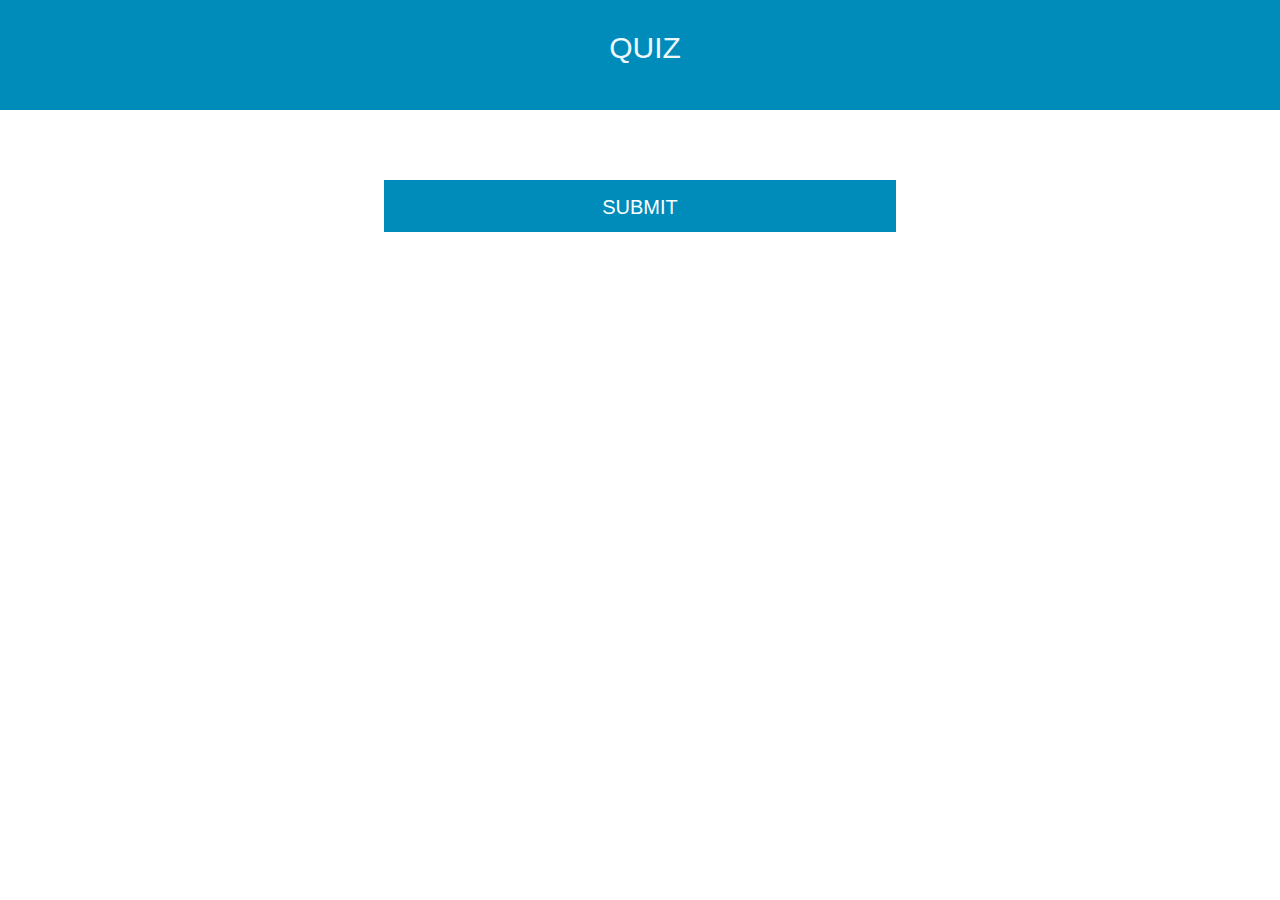
<file: src/main/resources/static/quiz.html>
<!DOCTYPE html>
<html lang="en">
<head>
    <meta charset="UTF-8">
    <meta http-equiv="X-UA-Compatible" content="IE=edge">
    <meta name="viewport" content="width=device-width, initial-scale=1.0">
    <link rel="stylesheet" href="styles/style.css">
    <title>Document</title>
</head>
<body>
    <header><div>Quiz<div></header>
        <div id="container">
        </div>
        <button id="button">SUBMIT</button>
<script src="js/QuizTemplate3.js"></script>
<script src="js/service4.js"></script>
</body>
</html>
</file>
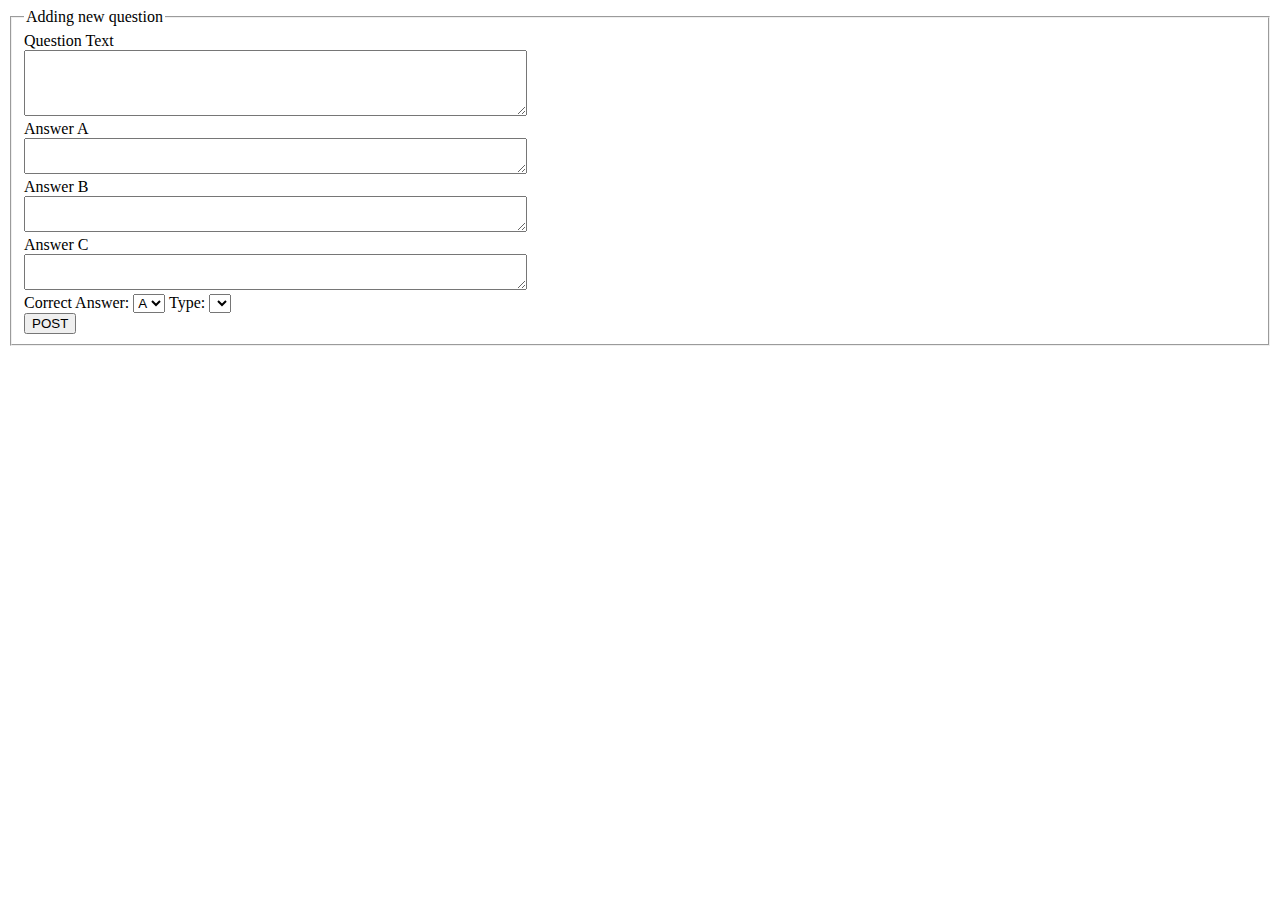
<file: src/main/resources/templates/edit_question.html>
<!DOCTYPE html>
<html xmlns="http://www.w3.org/1999/xhtml"
      xmlns:th="http://www.thymeleaf.org">
<head th:replace="~{/layout.html::head}">
</head>
<body>
<header th:replace="~{/layout.html::header}">
</header>
    <div class="message success" th:if="${message != null}" th:text="${message}"></div>
    <form id="newForm" th:method="put" th:action="@{/edit/{questionId}(questionId=${dto.id})}" th:object="${dto}">
        <fieldset>
        <legend>Adding new question</legend>
            <label for="textarea">Question Text</label></br>
            <textarea id="textarea" rows="4" cols="60" th:field="*{questionText}"></textarea></br>
            <div class="errormessage" th:errors="*{questionText}"></div>
            <label for="answerA">Answer A</label></br>
            <textarea id="answerA" rows="2" cols="60" th:field="*{answerA}"></textarea></br>
            <div class="errormessage" th:errors="*{answerA}"></div>
            <label for="answerB">Answer B</label></br>
            <textarea id="answerB" rows="2" cols="60" th:field="*{answerB}"></textarea></br>
            <div class="errormessage" th:errors="*{answerB}"></div>
            <label for="answerC">Answer C</label></br>
            <textarea id="answerC" rows="2" cols="60" th:field="*{answerC}"></textarea></br>
            <div class="errormessage" th:errors="*{answerC}"></div>
            <div class="down">
            <label for="correctAnswer">Correct Answer: </label>
            <select name="correctAnswer" th:field="*{correctAnswer}">
                <option value="a">A</option>
                <option value="b">B</option>
                <option value="c">C</option>
            </select>
            <label for="type" id="type">Type: </label>
            <select name="Type" th:field="*{typeOfQuestion}">
                <option th:each="type : ${types}" th:value="${type.getParam()}" th:text="${type.getParam()}"></option>
            </select></br>
            </div>
            <button id="submit" type="submit">POST</button>
        </fieldset>
    </form>
</body>
</html>
</file>
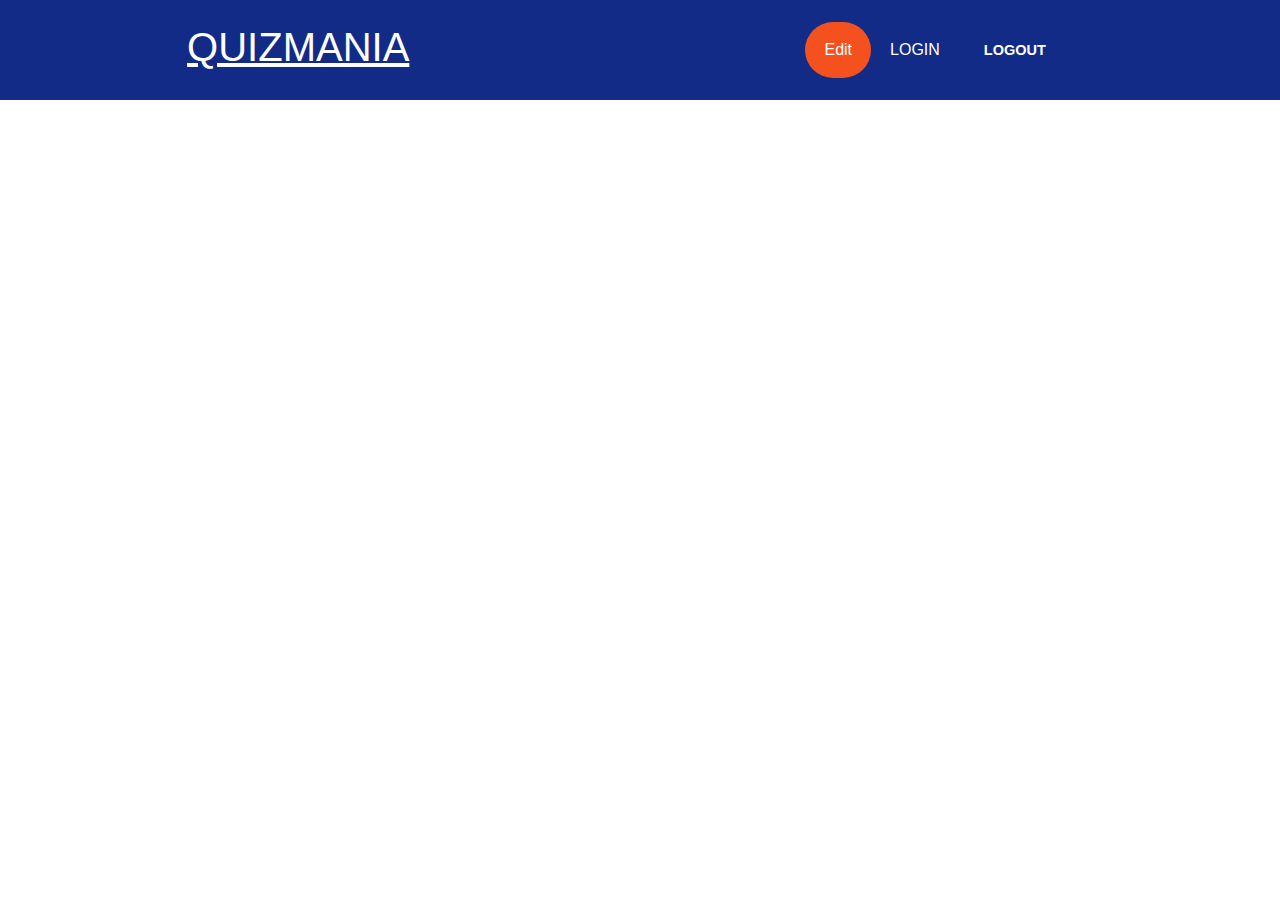
<file: src/main/resources/templates/layout.html>
<!DOCTYPE html>
<html xmlns="http://www.w3.org/1999/xhtml"
      xmlns:th="http://www.thymeleaf.org" xmlns:sec="http://www.thymeleaf.org">
<head th:fragment="head">
    <meta charset="UTF-8">
    <meta http-equiv="X-UA-Compatible" content="IE=edge">
    <meta name="viewport" content="width=device-width, initial-scale=1.0">
    <link rel="icon" href="data:image/svg+xml,<svg xmlns=%22http://www.w3.org/2000/svg%22 viewBox=%220 0 100 100%22><text y=%22.9em%22 font-size=%2290%22>💡</text></svg>">
    <title>layout</title>
    <style>
        body {
            margin: 0;
            font-family: 'Franklin Gothic Medium', 'Arial Narrow', Arial, sans-serif, Courier, monospace;
        }
        header {
            width: 100%;
            height: 100px;
            background-color: rgb(17, 43, 135);
            display: flex;
            justify-content: space-around;
        }

        #name {
            padding-top: 25px;
            font-size: 40px;
            color: white;
        }
        
        #methods {
            display: flex;
            justify-content: center;
            margin: 22px;
        }
        .white {
            color: white;
            margin: 19px;
            text-decoration: none;
        }
        .none {
            border: none;
            background: none;
            font-size: 14.5px;
            font-weight: bold;
            cursor: pointer;
        }
        .orange-button {
            background-color: #f4511e;
            padding: 19px;
            color: white;
            text-decoration: none;
            border-radius: 50px;
            transition: 0.5s;
        }
        .orange-button:hover {
            background-color: #eeac99;
            transition: 0.5s;
        }
        #new-item {
            position: absolute;
            margin-top: 10px;
        }
        .container {
            width: 70%;
            margin: 50px auto;
            display: flex;
            flex-wrap: wrap;
            justify-content: center;
        }
        .type {
            margin: 10px;
        }
        .link {
            display: inline-block;
            border-radius: 4px;
            background-color: #f4511e;
            border: none;
            color: #FFFFFF;
            text-align: center;
            font-size: 20px;
            padding: 25px;
            width: 300px;
            transition: all 0.5s;
            cursor: pointer;
            margin: 5px;
        }
        .link span {
            cursor: pointer;
            display: inline-block;
            position: relative;
            transition: 0.5s;
        }

        .link span:after {
            content: '\00bb';
            position: absolute;
            opacity: 0;
            top: 0;
            right: -20px;
            transition: 0.5s;
        }

        .link:hover span {
            padding-right: 25px;
        }

        .link:hover span:after {
            opacity: 1;
            right: 0;
        }
        .message {
            width: 40%;
            margin: 40px auto;
            text-align: center;
            padding: 10px 0;
            border-radius: 10px;
        }
        .success {
            background-color: #97ce6d89;
        }
        .error {
            background-color: rgb(252, 180, 180);
        }
        .errormessage {
            color: red;
            margin-bottom: 10px;
            font-size: 12px;
        }
        #newForm {
            width: 40%;
            margin: 40px auto;
        }
        fieldset {
            color: #347304;
        }
        #type {
            padding-left: 130px;
        }
        #submit {
            padding: 10px 40px;
            margin: 20px 35%;
            background-color: #347304;
            font-size: medium;
            font-weight: bold;
            color: white;
            border: 0cm;
            border-radius: 50px;
            transition: 0.5s;
        }
        #submit:hover {
            background-color: #90be6c;
            cursor: pointer;
            transition: 0.5s;
        }
        .down {
            margin-top: 10px;
        }
        .list {
            width: 60%;
            margin: 0 auto;
            margin-top: 50px;
        }
        .item {
            width: 100%;
            height: 28px;
            border: black 1px solid;
            background-color: rgb(224, 232, 239);
        }
        .textOfQuestion {
            box-sizing: border-box;
            width: 90%;
            float: left;
            overflow: hidden;
            font-size: 18px;
            padding-top: 3px;
            padding-left: 3px;
            height: 100%;
        }
        .button {
            font-size: 20px;
            box-sizing: border-box;
            padding-top: 1px;
            width: 36px;
            height: 100%;
            text-decoration: none;
            float: right;
            text-align: center;
        }
        #login-form {
            width: 300px;
            margin: 10px auto;
        }
        #login-form > h1 {
            width: fit-content;
            color: rgb(0, 0, 110);
            border-bottom: #f4511e 5px solid;
        }
        .form-group {
            display: flex;
            flex-direction: column;
            margin: 15px 0;
            font-size: small;
        }
        .form-control {
            color: rgb(106, 106, 106);
        }
    </style>
</head>
<body>
    <header th:fragment="header"><a href="http://localhost:8080" id="name">QUIZMANIA</a>
        <div id="methods">
            <a class="orange-button" th:href="@{/edit}">Edit</a>
            <a sec:authorize="isAnonymous()" class="white" th:href="@{/account/login}">LOGIN</a>
            <form class="none" method="post" th:action="@{/account/logout}" sec:authorize="isAuthenticated()">
                <button class="white none">LOGOUT</button>
            </form>
        </div>
    </header>
</body>
</html>
</file>
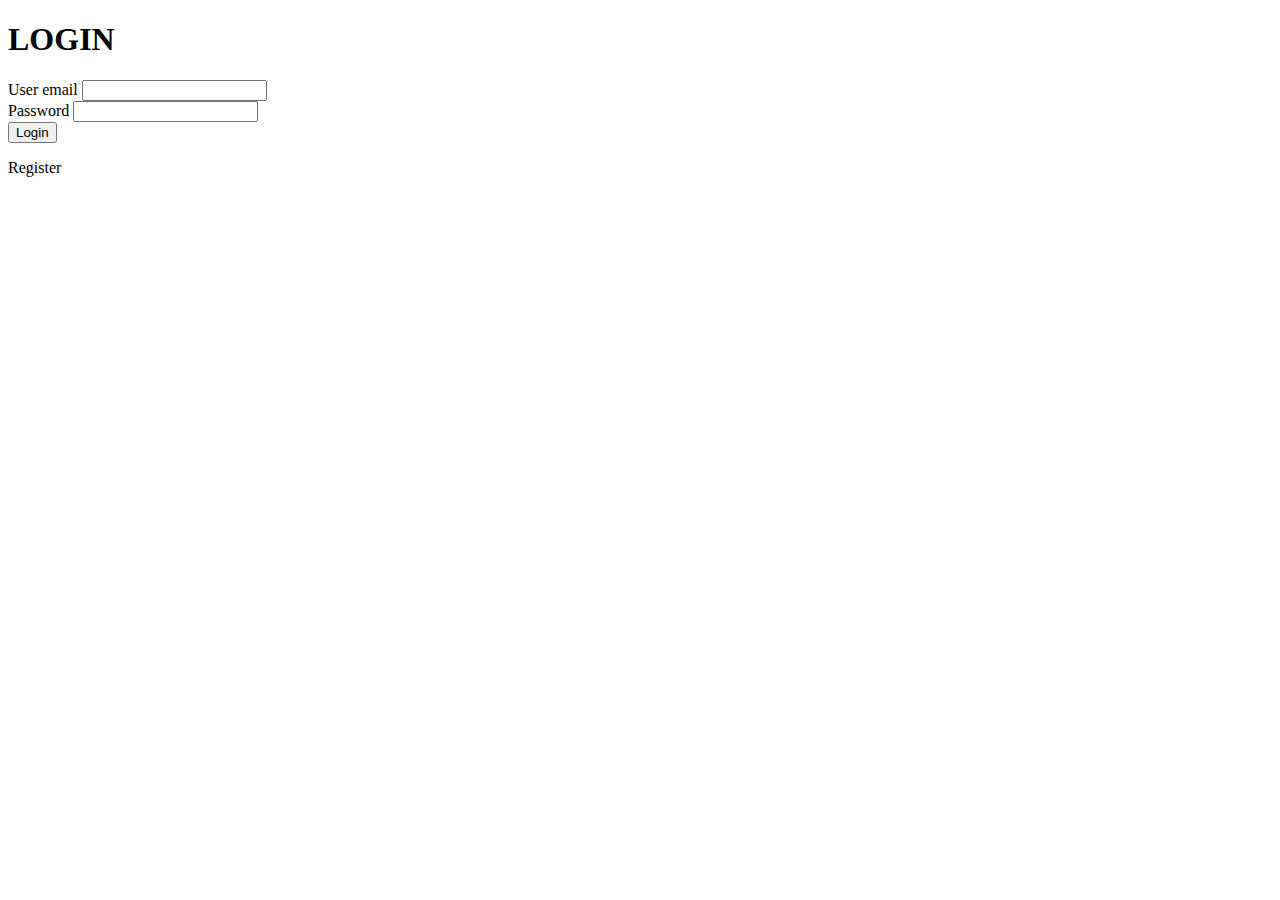
<file: src/main/resources/templates/login.html>
<!DOCTYPE html>
<html xmlns="http://www.w3.org/1999/xhtml"
      xmlns:th="http://www.thymeleaf.org">
<head th:replace="~{/layout.html::head}">
</head>
<body>
    <header th:replace="~{/layout.html::header}">
    </header>
    <article>
        <div id="login-form">
                <h1>LOGIN</h1>
            <section>
                <form th:action="@{/account/login}" method="post">
                    <div class="form-group">
                        <label for="email" class="form-control">User email</label>
                        <input id="email" name="email" type="text"/>
                    </div>
                    <div class="form-group">
                        <label for="password" class="form-control">Password</label>
                        <input id="password" name="password" type="password"/>
                    </div>
                    <div class="form-group">
                        <button type="submit">Login</button>
                    </div>
                    <div class="form-group">
                        <p>
                            <a th:href="@{/account/register}">Register</a>
                        </p>
                    </div>
                </form>
            </section>
        </div>
    </article>
</body>
</html>
</file>
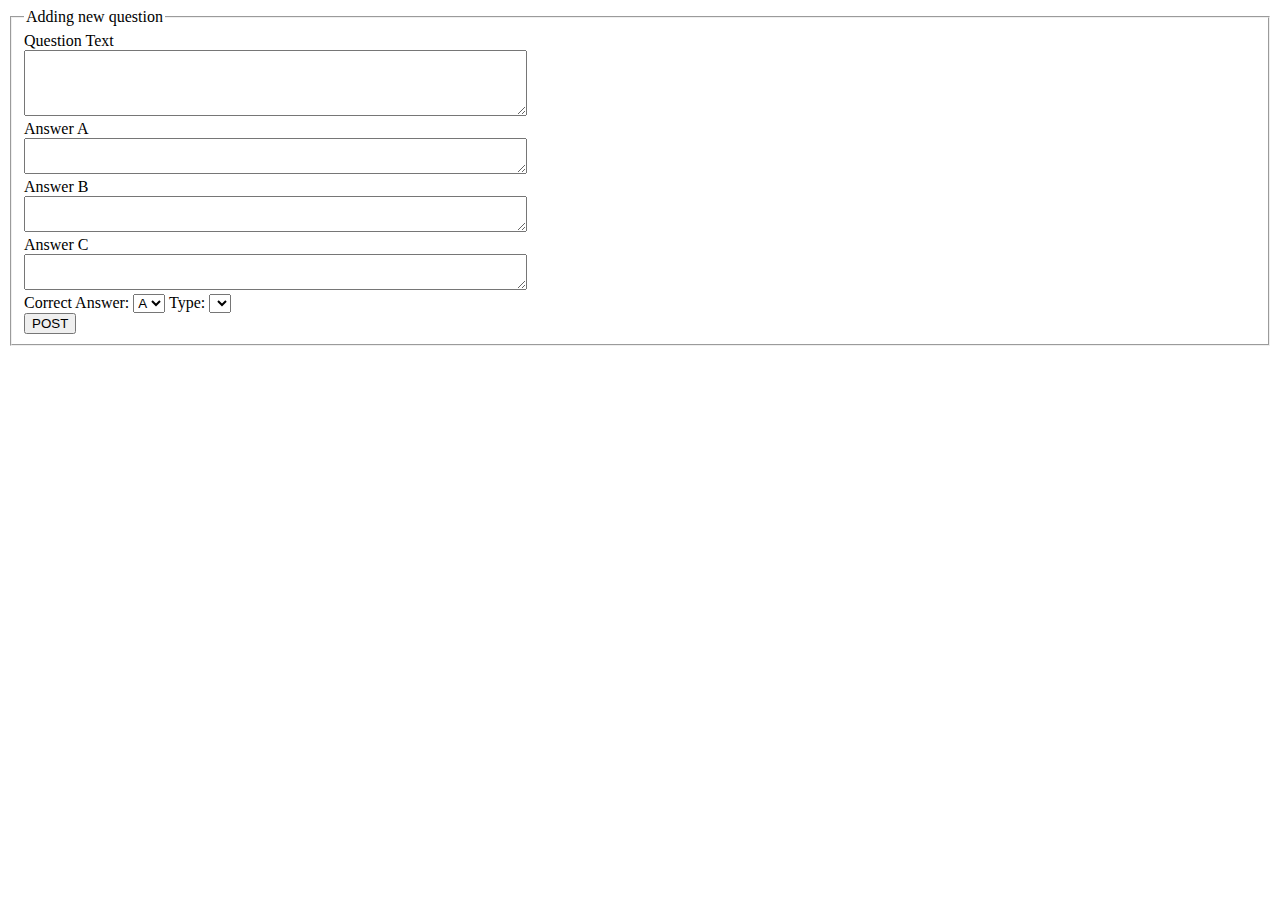
<file: src/main/resources/templates/new_question.html>
<!DOCTYPE html>
<html xmlns="http://www.w3.org/1999/xhtml"
      xmlns:th="http://www.thymeleaf.org">
<head th:replace="~{/layout.html::head}">
</head>
<body>
<header th:replace="~{/layout.html::header}">
</header>
    <div class="message success" th:if="${message != null}" th:text="${message}"></div>
    <form id="newForm" th:method="post" th:action="@{/new_question}" th:object="${dto}">
        <fieldset>
        <legend>Adding new question</legend>
            <label for="textarea">Question Text</label></br>
            <textarea id="textarea" rows="4" cols="60" th:field="*{questionText}"></textarea></br>
            <div class="errormessage" th:errors="*{questionText}"></div>
            <label for="answerA">Answer A</label></br>
            <textarea id="answerA" rows="2" cols="60" th:field="*{answerA}"></textarea></br>
            <div class="errormessage" th:errors="*{answerA}"></div>
            <label for="answerB">Answer B</label></br>
            <textarea id="answerB" rows="2" cols="60" th:field="*{answerB}"></textarea></br>
            <div class="errormessage" th:errors="*{answerB}"></div>
            <label for="answerC">Answer C</label></br>
            <textarea id="answerC" rows="2" cols="60" th:field="*{answerC}"></textarea></br>
            <div class="errormessage" th:errors="*{answerC}"></div>
            <div class="down">
            <label for="correctAnswer">Correct Answer: </label>
            <select name="correctAnswer" th:field="*{correctAnswer}">
                <option value="a">A</option>
                <option value="b">B</option>
                <option value="c">C</option>
            </select>
            <label for="type" id="type">Type: </label>
            <select name="Type" th:field="*{typeOfQuestion}">
                <option th:each="type : ${types}" th:value="${type.getParam()}" th:text="${type.getParam()}"></option>
            </select></br>
            </div>
            <button id="submit" type="submit">POST</button>
        </fieldset>
    </form>
</body>
</html>
</file>
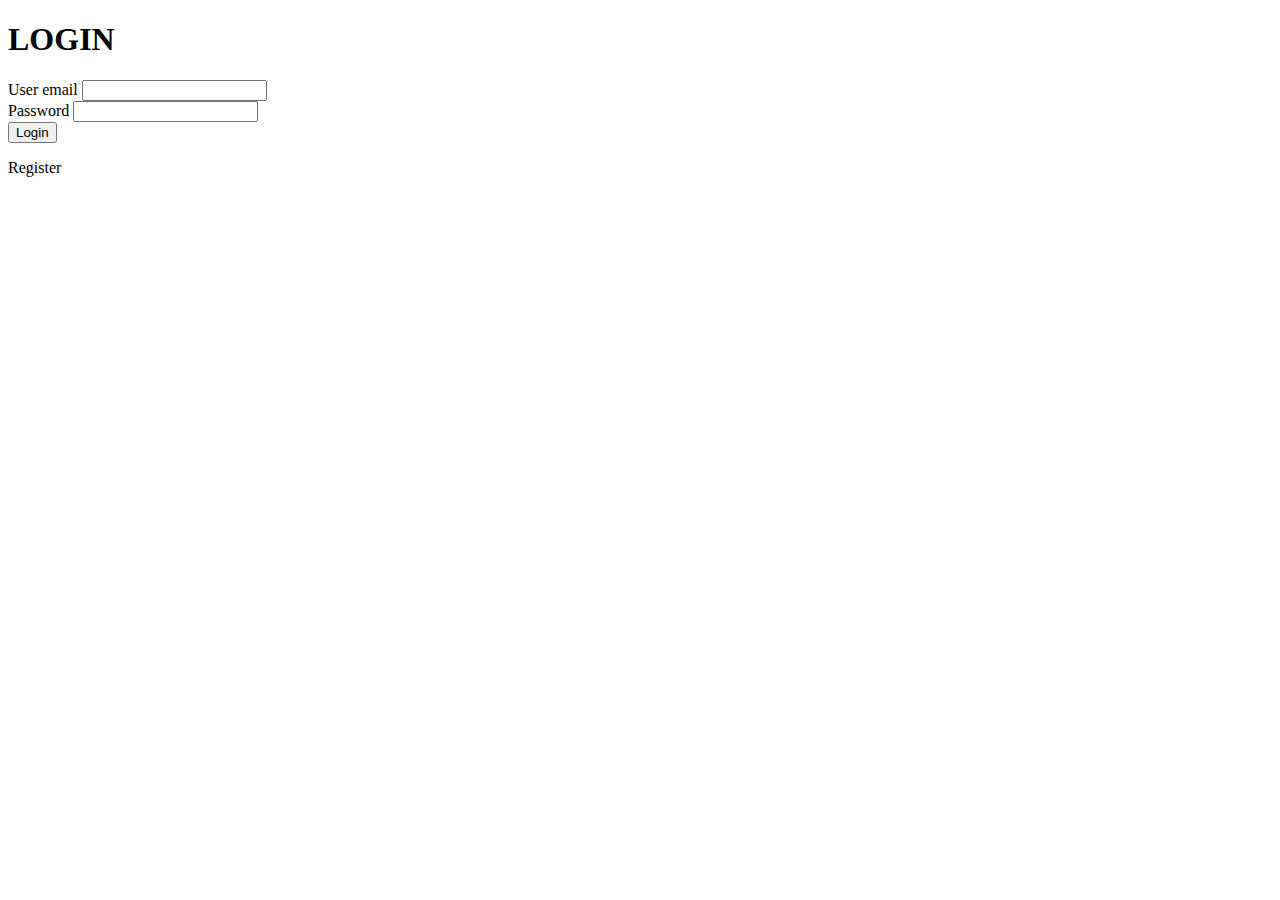
<file: src/main/resources/templates/account/login.html>
<!DOCTYPE html>
<html xmlns="http://www.w3.org/1999/xhtml"
      xmlns:th="http://www.thymeleaf.org">
<head th:replace="~{/layout.html::head}">
</head>
<body>
    <header th:replace="~{/layout.html::header}">
    </header>
    <div class="message success" th:if="${message != null}" th:text="${message}"></div>
    <article>
        <div id="login-form">
                <h1>LOGIN</h1>
            <section>
                <form th:action="@{/account/login}" method="post">
                    <div class="form-group">
                        <label for="email" class="form-control">User email</label>
                        <input id="email" name="email" type="text"/>
                    </div>
                    <div class="form-group">
                        <label for="password" class="form-control">Password</label>
                        <input id="password" name="password" type="password"/>
                    </div>
                    <div class="form-group">
                        <button type="submit">Login</button>
                    </div>
                    <div class="form-group">
                        <p>
                            <a th:href="@{/account/register}">Register</a>
                        </p>
                    </div>
                </form>
            </section>
        </div>
    </article>
</body>
</html>
</file>
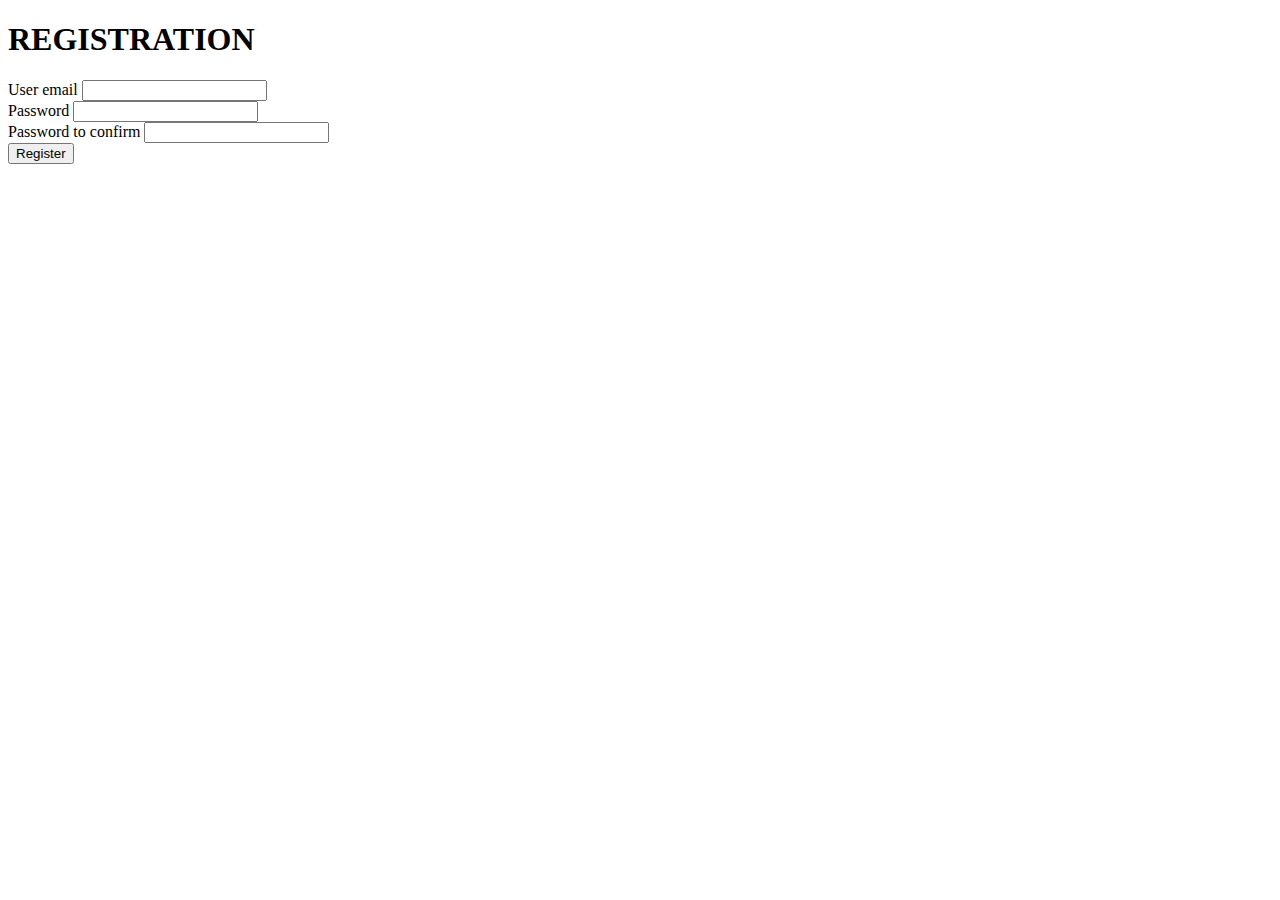
<file: src/main/resources/templates/account/registration.html>
<!DOCTYPE html>
<html xmlns="http://www.w3.org/1999/xhtml"
      xmlns:th="http://www.thymeleaf.org">
<head th:replace="~{/layout.html::head}">
</head>
<body>
    <header th:replace="~{/layout.html::header}">
    </header>
    <div class="message success" th:if="${message != null}" th:text="${message}"></div>
    <article>
        <div id="login-form">
                <h1>REGISTRATION</h1>
            <section>
                <form th:action="@{/account/register}" method="post" th:object="${userDTO}">
                    <div class="form-group">
                        <label for="email" class="form-control">User email</label>
                        <input id="email" name="email" type="text" th:field="*{email}"/>
                        <div class="errormessage" th:errors="*{email}"></div>
                    </div>
                    <div class="form-group">
                        <label for="password" class="form-control">Password</label>
                        <input id="password" name="password" type="password" th:field="*{password}"/>
                        <div class="errormessage" th:errors="*{password}"></div>
                    </div>
                    <div class="form-group">
                        <label for="confirm-password" class="form-control">Password to confirm</label>
                        <input id="confirm-password" name="confirm-password" type="password" th:field="*{confirmPassword}"/>
                        <div class="errormessage" th:errors="*{confirmPassword}"></div>
                    </div>
                    <div class="form-group">
                        <button type="submit">Register</button>
                    </div>
                </form>
            </section>
        </div>
    </article>
</body>
</html>
</file>
<file: src/main/resources/static/styles/style.css>
#container {
    width: 40%;
    margin: 0 auto;
    margin-top: 150px;
}
#button {
    width: 40%;
    margin-left: 30%;
    margin-top: 30px;
    margin-bottom: 10px;
    height: 52px;
    border: none;
    color: white;
    padding: 14px 32px;
    text-align: center;
    text-decoration: none;
    font-size: 20px;
    transition-duration: 0.4s;
    cursor: pointer;
    background-color: #008CBA;
    color: white;
    border: 2px solid #008CBA;
}
#button:hover {
    background-color: white; 
    color: black; 
}
body {
    margin: 0;
    font-family: Arial;
    margin: 0;
}
header {
    padding: 5px;
    width: 100%;
    height: 100px;
    background-color: #008CBA;
    font-size: 30px;
    text-align: center;
    text-transform: uppercase;
    position: fixed;
    color: aliceblue;
    top: 0;
}
header > div {
    padding-top: 2%;
}
.red {
    background-color: rgb(255, 69, 69);
}
.green {
    background-color: rgb(127, 255, 212);
}
.neutral {
    background-color: white;
}
.bar-container {
    width: 40px;
    margin: 35px 40%;
    border-radius: 8px;
  }
  .circular-progress {
    position: relative;
    height: 200px;
    width: 200px;
    background-color: #cadcff;
    border-radius: 50%;
    display: grid;
    place-items: center;
  }
  .circular-progress::before {
    content: "";
    position: absolute;
    height: 84%;
    width: 84%;
    background-color: #ffffff;
    border-radius: 50%;
  }
  .value-container {
    position: relative;
    font-family: "Poppins", sans-serif;
    font-size: 50px;
  }
</file>
